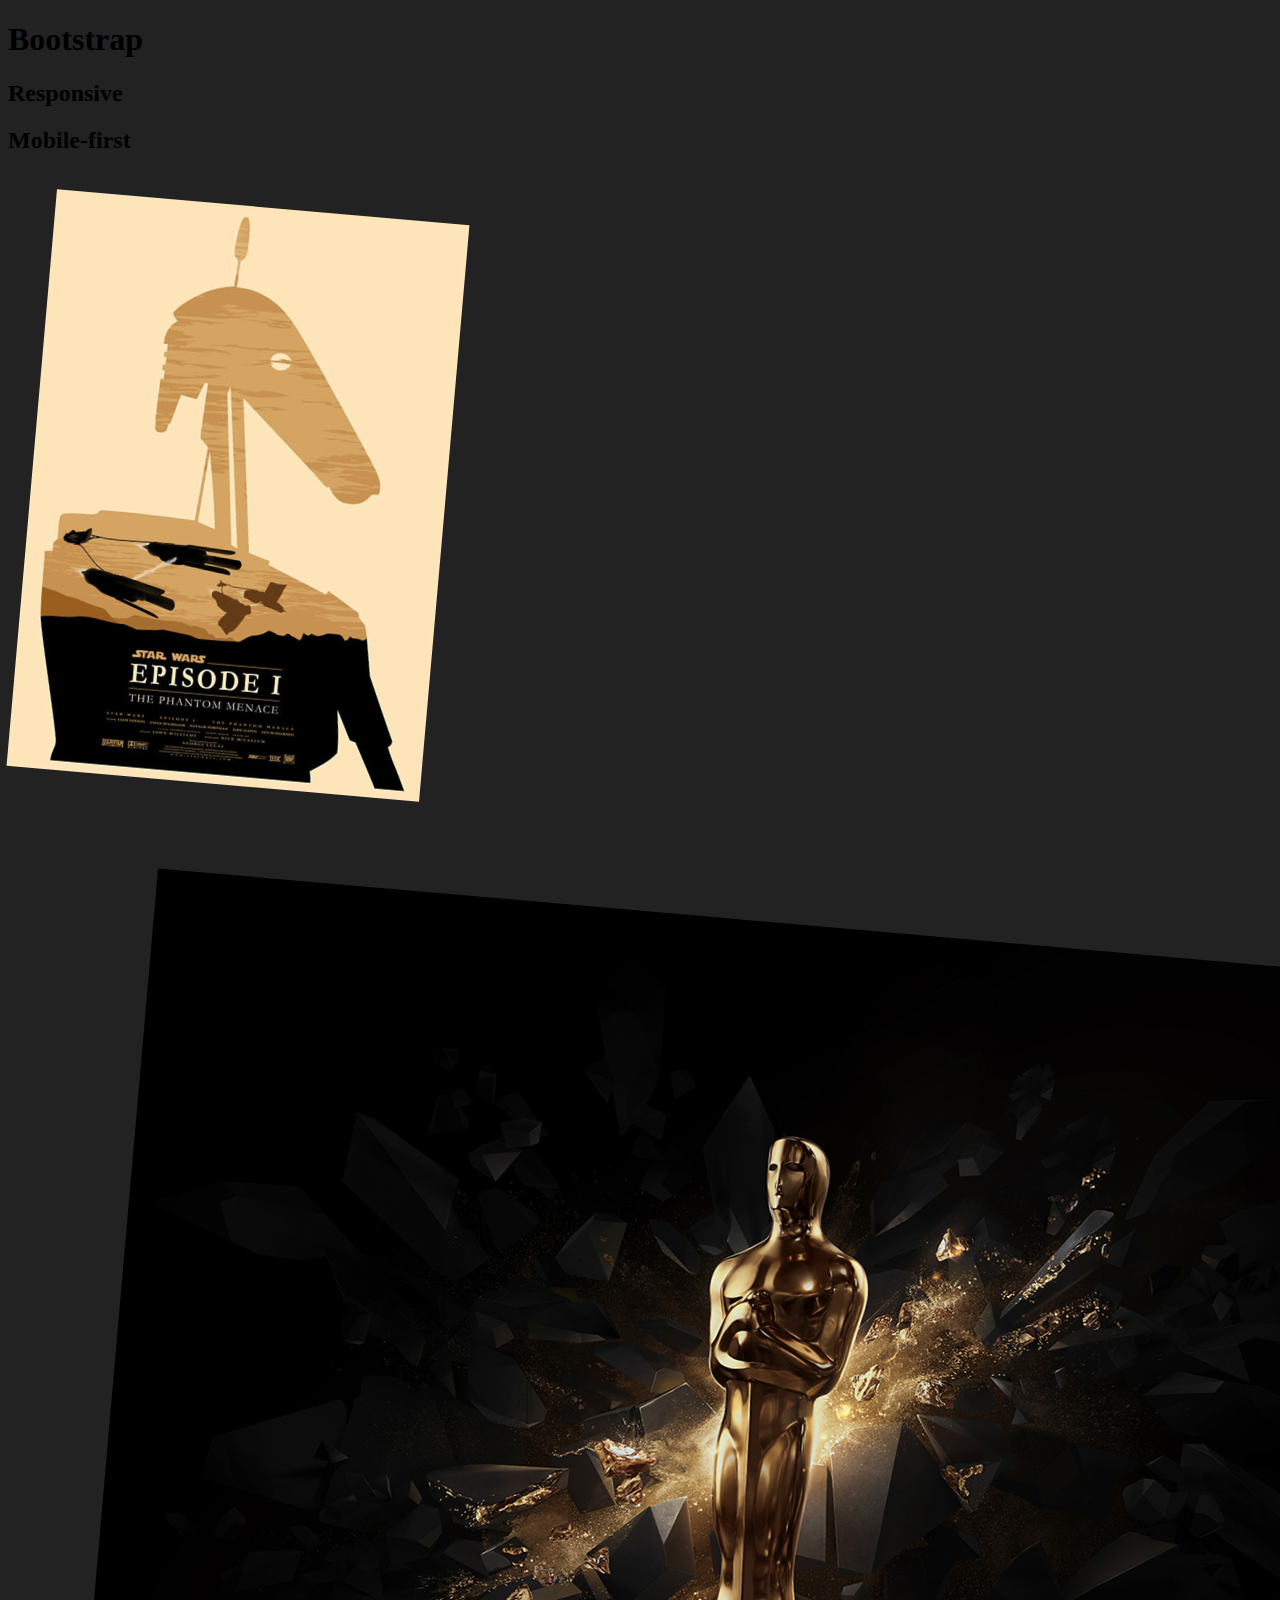
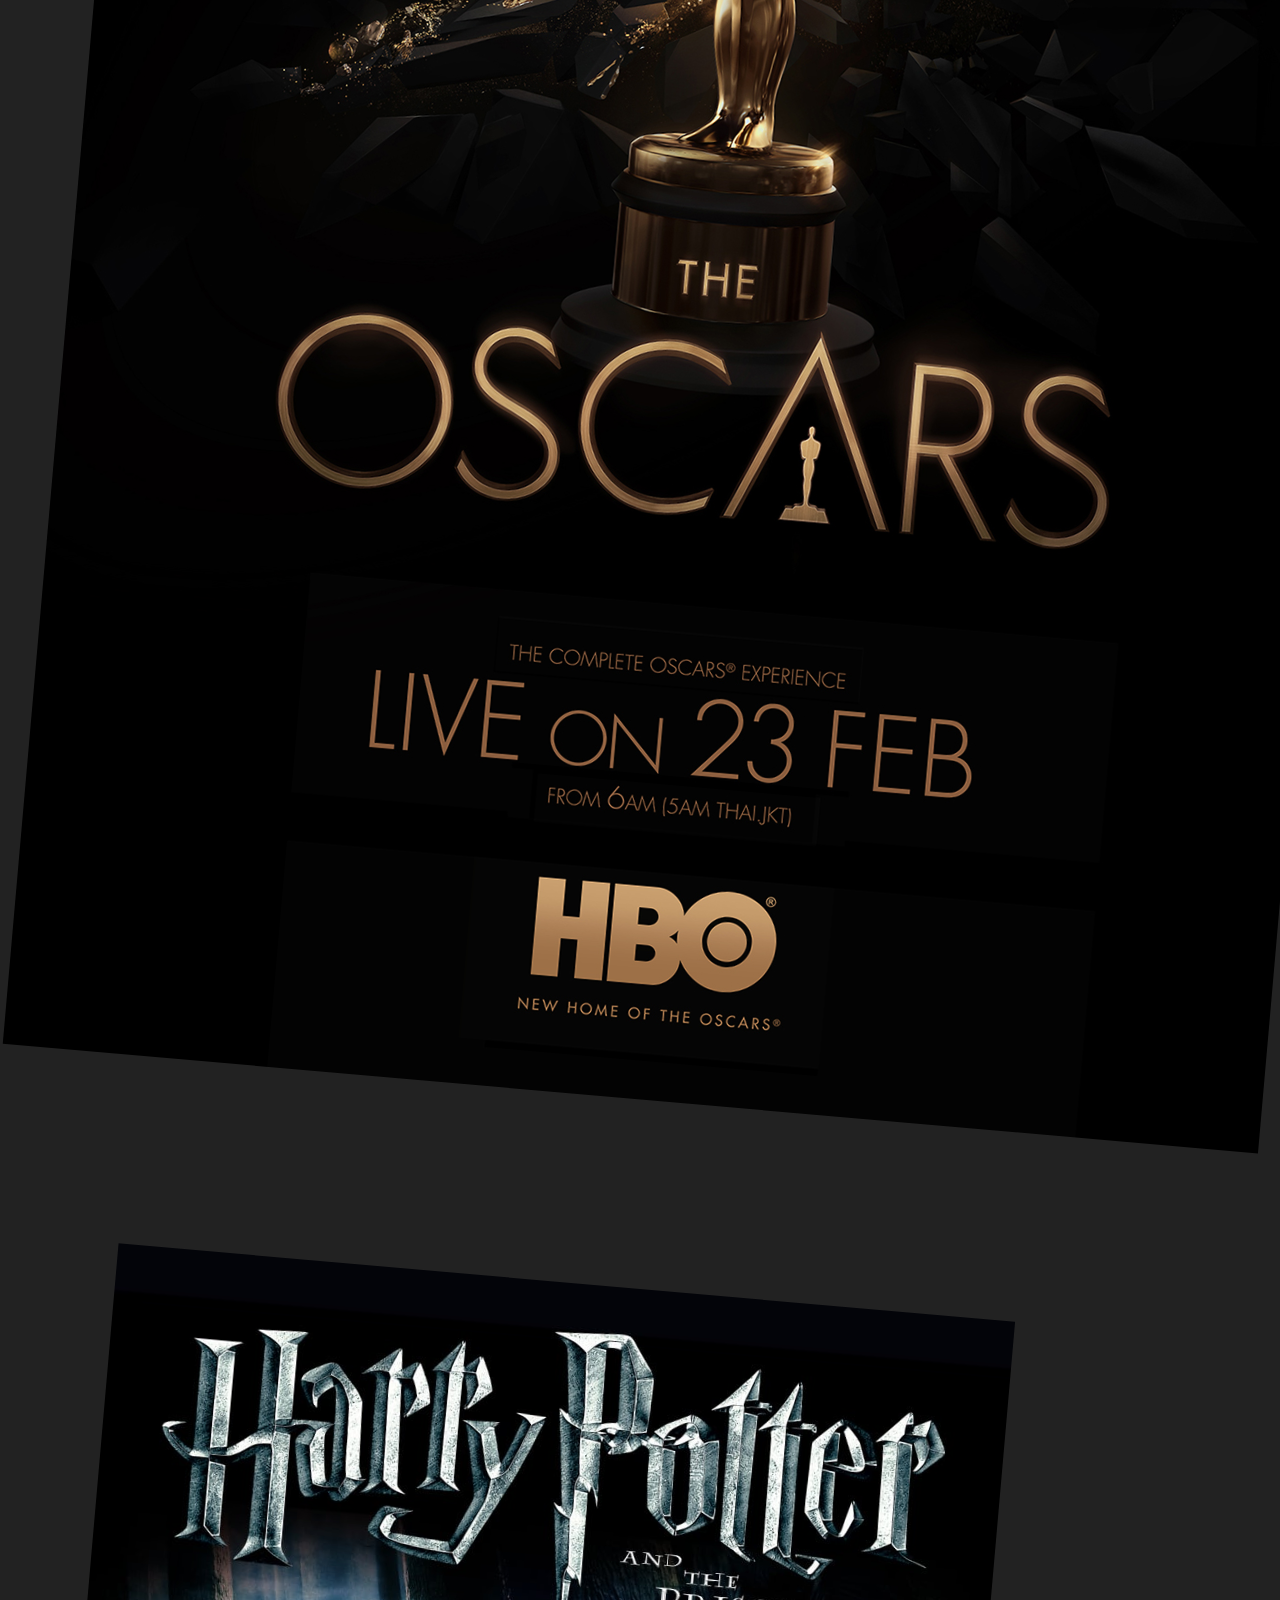
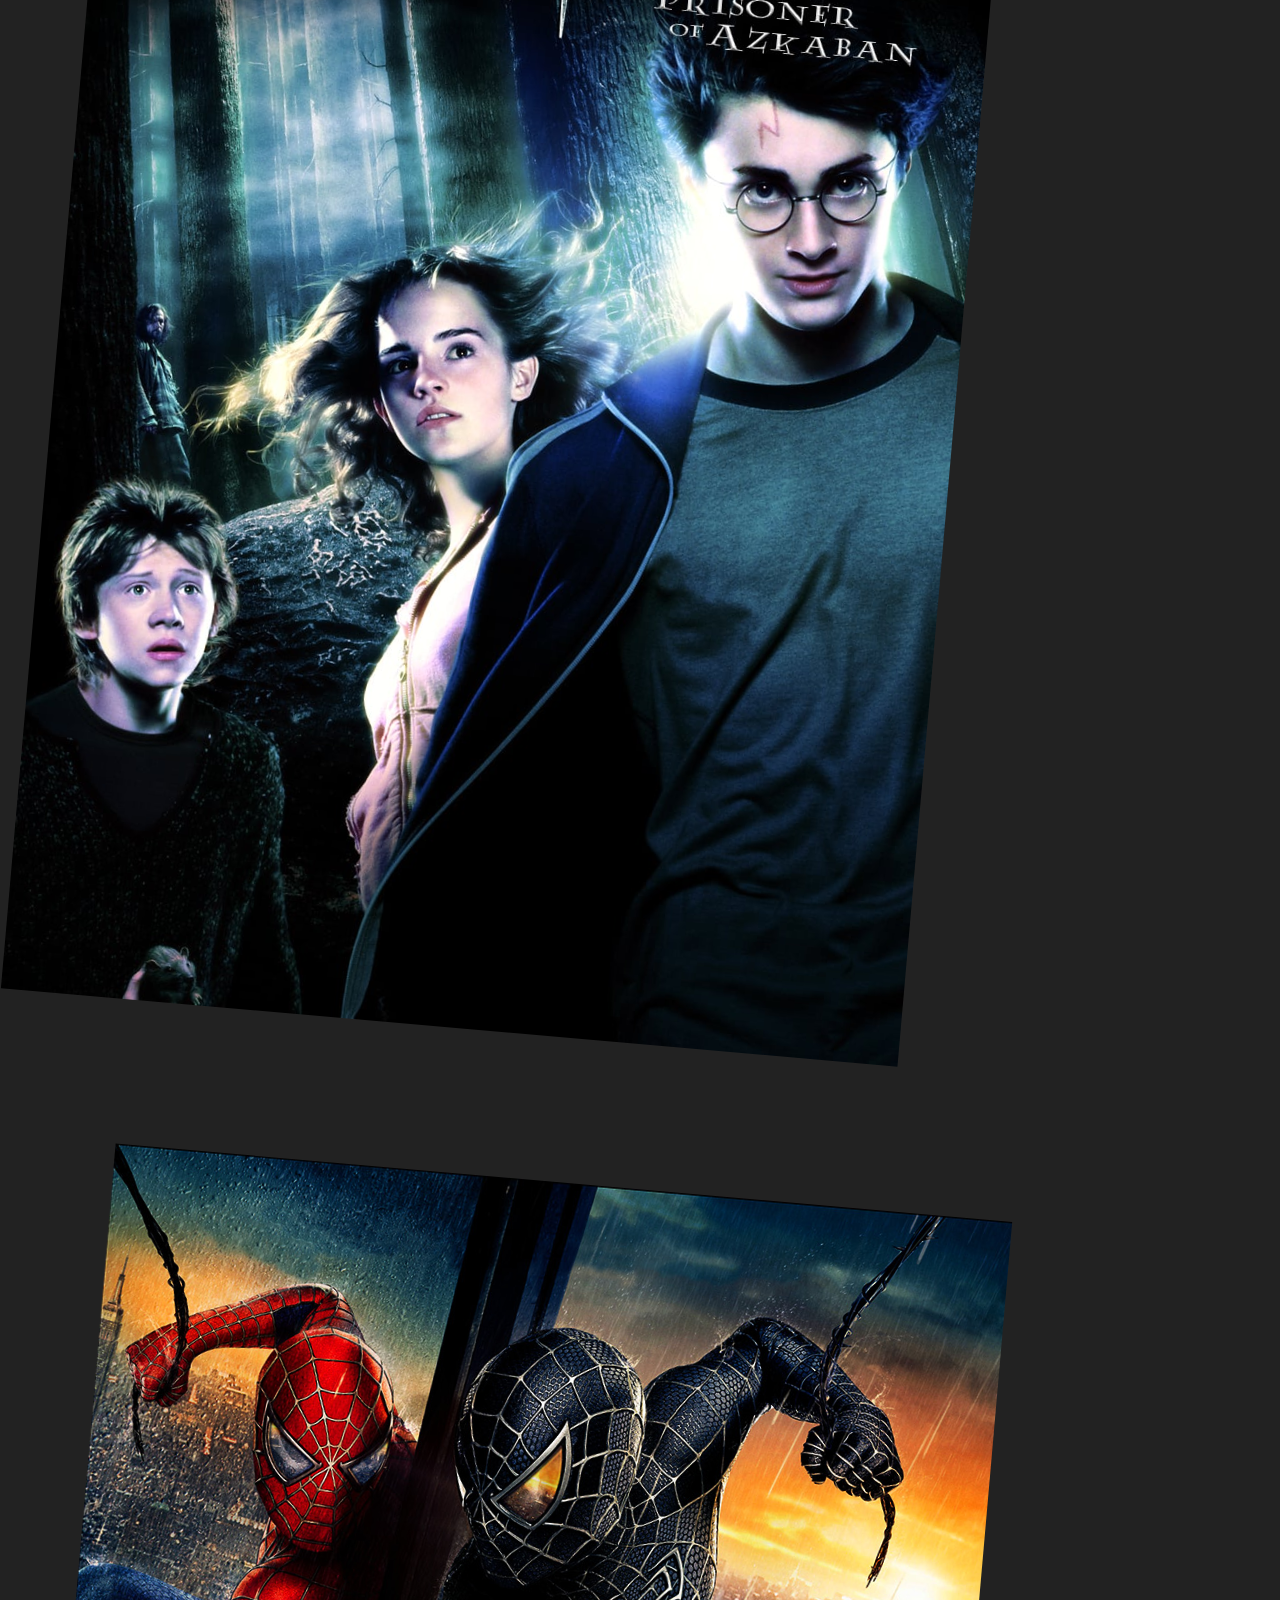
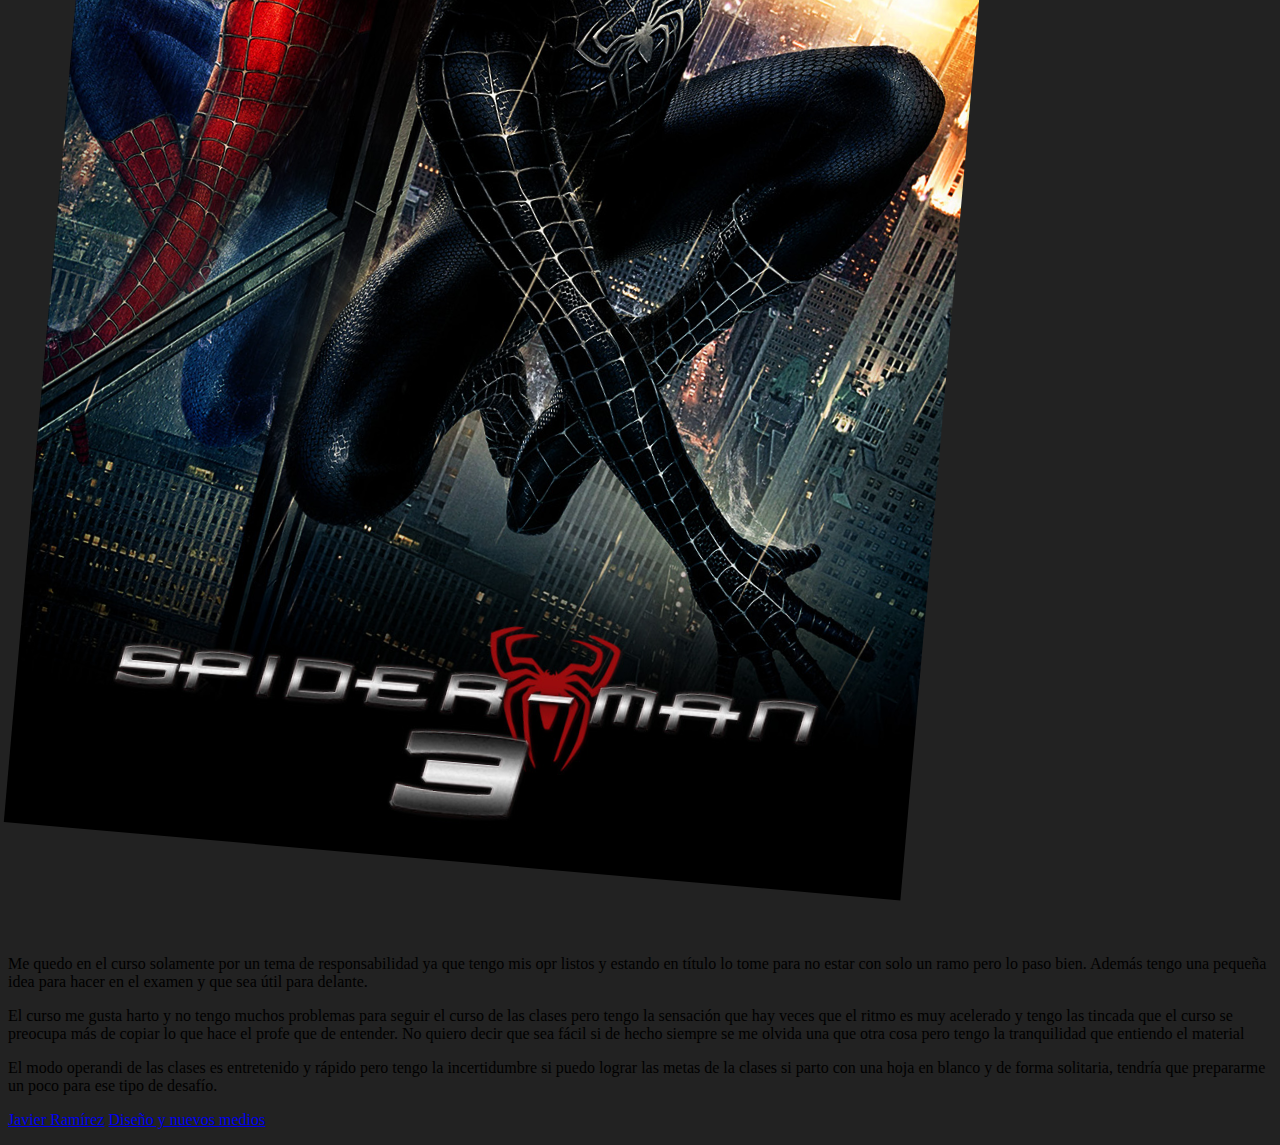
<file: index.html>
<!DOCTYPE html>
<html lang="es">
    <head>
        <meta charset="utf-8" />
        <meta name="viewport" content="width=device-width, initial-scale=1" />
        <meta name="description" content="Diseño y nuevos medios, segunda versión remota">
        <link href="https://cdn.jsdelivr.net/npm/bootstrap@5.0.0-beta1/dist/css/bootstrap.min.css" rel="stylesheet" integrity="sha384-giJF6kkoqNQ00vy+HMDP7azOuL0xtbfIcaT9wjKHr8RbDVddVHyTfAAsrekwKmP1" crossorigin="anonymous" />
        <link href="style.css" rel="stylesheet" />
        <title>DNO037vR2 &#127959;</title>
    </head>
    <body>

        <header class="container-fluid">
            <div class="row">
                <div class="col text-center"><h1 class="fs-4 pt-4 text-white">Bootstrap</h1></div>
                <div class="col text-center"><h2 class="fs-5 pt-4 text-white-50">Responsive</h2></div>
                <div class="col text-center"><h2 class="fs-5 pt-4 text-white-50">Mobile-first</h2></div>
            </div>
        </header>

        <aside class="container-fluid">
            <div class="row pt-4 pb-5 mx-5">
                <div class="col-sm-6 col-lg-3 p-4">
                    <a target="_blank" href="remake/index.html" rel="noopener noreferrer">
                        <img src="remake/images/star_wars_episode_1_poster.png" class="shadow img-fluid" onmousemove="primeraRevista()" onmouseleave="nada()" />
                    </a>
                </div>
                <div class="col-sm-6 col-lg-3 p-4">
                    <a target="_blank" href="https://mirkogonzalez.github.io/clase-10/remake/" rel="noopener noreferrer">
                        <img src="images/descarga3.jpg" class="shadow img-fluid" onmousemove="segundaRevista()" onmouseleave="nada()" />
                    </a>
                </div>
                <div class="col-sm-6 col-lg-3 p-4">
                    <a target="_blank" href="https://lunalaffx.github.io/DNO037-clase10/remake/" rel="noopener noreferrer">
                        <img src="images/descarga2.jpg" class="shadow img-fluid" onmousemove="terceraRevista()" onmouseleave="nada()" />
                    </a>
                </div>
                <div class="col-sm-6 col-lg-3 p-4">
                    <a target="_blank" href="https://bbhip.github.io/dno-nuevos-medios-10/remake/index.html" rel="noopener noreferrer">
                        <img src="images/descarga.jpg" class="shadow img-fluid" onmousemove="cuartaRevista()" onmouseleave="nada()" />
                    </a>
                </div>
            </div>
        </aside>

        <main class="container-fluid bg-light">
            <div class="container">
                <div class="row">
                    <div class="col-10 col-sm-9 col-md-8 col-lg-7 mx-auto my-5">
                        <p class="lead">Me quedo en el curso solamente por un tema de responsabilidad ya que tengo mis opr listos y estando en título lo tome para no estar con solo un ramo pero lo paso bien. Además tengo una pequeña idea para hacer en el examen y que sea útil para delante.</p>

                        <p>El curso me gusta harto y no tengo muchos problemas para seguir el curso de las clases pero tengo la sensación que hay veces que el ritmo es muy acelerado y tengo las tincada que el curso se preocupa más de copiar lo que hace el profe que de entender. No quiero decir que sea fácil si de hecho siempre se me olvida una que otra cosa pero tengo la tranquilidad que entiendo el material</p>

                        <p>El modo operandi de las clases es entretenido y rápido pero tengo la incertidumbre si puedo lograr las metas de la clases si parto con una hoja en blanco y de forma solitaria, tendría que prepararme un poco para ese tipo de desafío.</p>
                    </div>
                </div>
            </div>
        </main>
        
        <footer class="container">
            <div class="row">
                <div class="col-10 col-sm-9 col-md-8 col-lg-7 mx-auto pt-4 pb-2">
                    <p class="text-white small d-flex justify-content-between align-items-center"><a href="https://rama2432.github.io/DNO-clase10/" class="link-light">Javier Ramírez</a> <a href="https://github.com/profesorfaco/dno037-2021/tree/main/clase-10" class="link-light">Diseño y nuevos medios</a></p>
                </div>
            </div>
        </footer>
        <script src="https://cdn.jsdelivr.net/npm/bootstrap@5.0.0-beta1/dist/js/bootstrap.bundle.min.js" integrity="sha384-ygbV9kiqUc6oa4msXn9868pTtWMgiQaeYH7/t7LECLbyPA2x65Kgf80OJFdroafW" crossorigin="anonymous"></script>
        <script src="script.js"></script>
    </body>
</html>
</file>
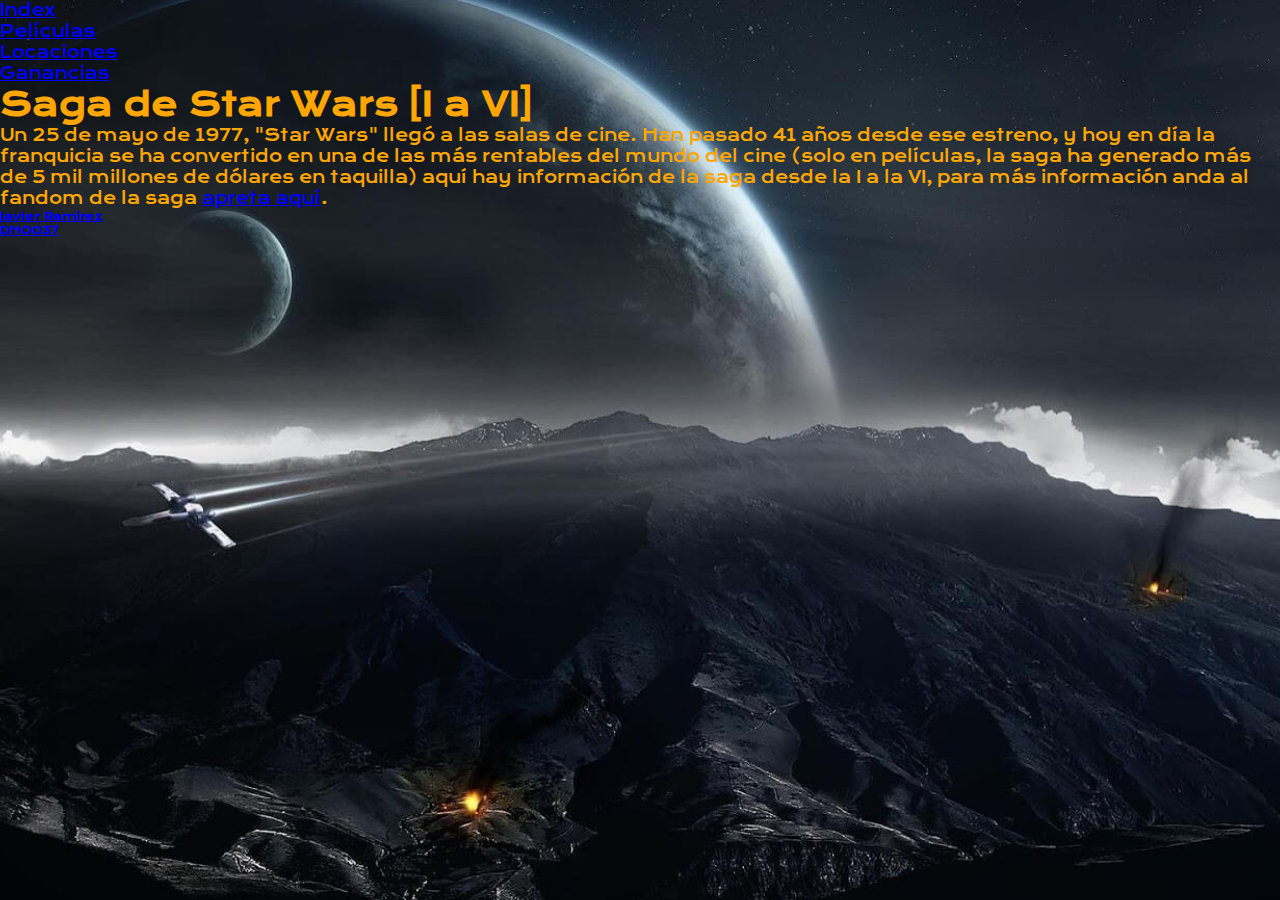
<file: remake/index.html>
<!DOCTYPE html>
<html lang="es">
    <head>
        <meta charset="utf-8" />
        <meta name="viewport" content="width=device-width, initial-scale=1" />
        <meta name="description" content="Diseño y nuevos medios, segunda versión remota" />
        <link href="https://cdn.jsdelivr.net/npm/bootstrap@5.0.0-beta1/dist/css/bootstrap.min.css" rel="stylesheet" integrity="sha384-giJF6kkoqNQ00vy+HMDP7azOuL0xtbfIcaT9wjKHr8RbDVddVHyTfAAsrekwKmP1" crossorigin="anonymous" />
        <link href="style2.css" rel="stylesheet" />
        <title>EVALUACIÓN Nº2 &#127909;</title>
    </head>
    <body class="portada">

        <nav class="navbar navbar-expand-lg ">
            <div class="container-fluid">
            <div class="collapse navbar-collapse">
                <ul class="navbar-nav mx-auto gx-5">
                  <li class="nav-item "> <a class="nav-link text-secondary" href="index.html">Index</a></li>
                  <li class="nav-item "> <a class="nav-link text-white" href="peliculas.html">Películas</a> </li>
                  <li class="nav-item "> <a class="nav-link text-white" href="locaciones.html">Locaciones</a> </li>
                  <li class="nav-item "> <a class="nav-link text-white" href="ganancias.html">Ganancias</a> </li>
                </ul>
            </div>
            </div>
        </nav>

        <div class="container gap-5 mb-5">
            <div class="row"></div>

        </div>
        <header class="container d-flex pt-5 mb-5 gap-5 ">
                <div class="container py-4 mb-5">  
                    <class class="col-12 mx-auto py-3 ">
                        <h1> Saga de Star Wars [I a VI]</h1> </class>
                        <p>Un 25 de mayo de 1977, "Star Wars" llegó a las salas de cine. Han pasado 41 años desde ese estreno, y hoy en día la franquicia se ha convertido en una de las más rentables del mundo del cine (solo en películas, la saga ha generado más de 5 mil millones de dólares en taquilla) aquí hay información de la saga desde la I a la VI, para más información anda al fandom de la saga <a href="https://starwars.fandom.com/es/wiki/Portada" class="link-light">apreta aquí</a>.</p>
                </div>
        </header>

        <footer class="text-center mb-1">
            <section class="">
              <div class="container text-center text-md-start mt-2">
                <div class="row ">
                  <div class="col-md-2 col-lg-2 mx-auto mb-4">
                    <h6 class="text-uppercase fw-bold mb-4">
                      <a class="text-white-50" href="https://github.com/Rama2432/DNO-clase8">Javier Ramírez</a>
                    </h6>
                  </div>
                  <div class="col-md-2 col-lg-2 mx-auto mb-4">
                    <h6 class="text-uppercase fw-bold mb-4">
                      <a class="text-white-50" href="https://github.com/profesorfaco/dno037-2021/tree/main/clase-08">DNO037</a>
                    </h6>
                  </div>
                </div>
              </div>
            </section>
        </footer>
    </body>
</html>
</file>
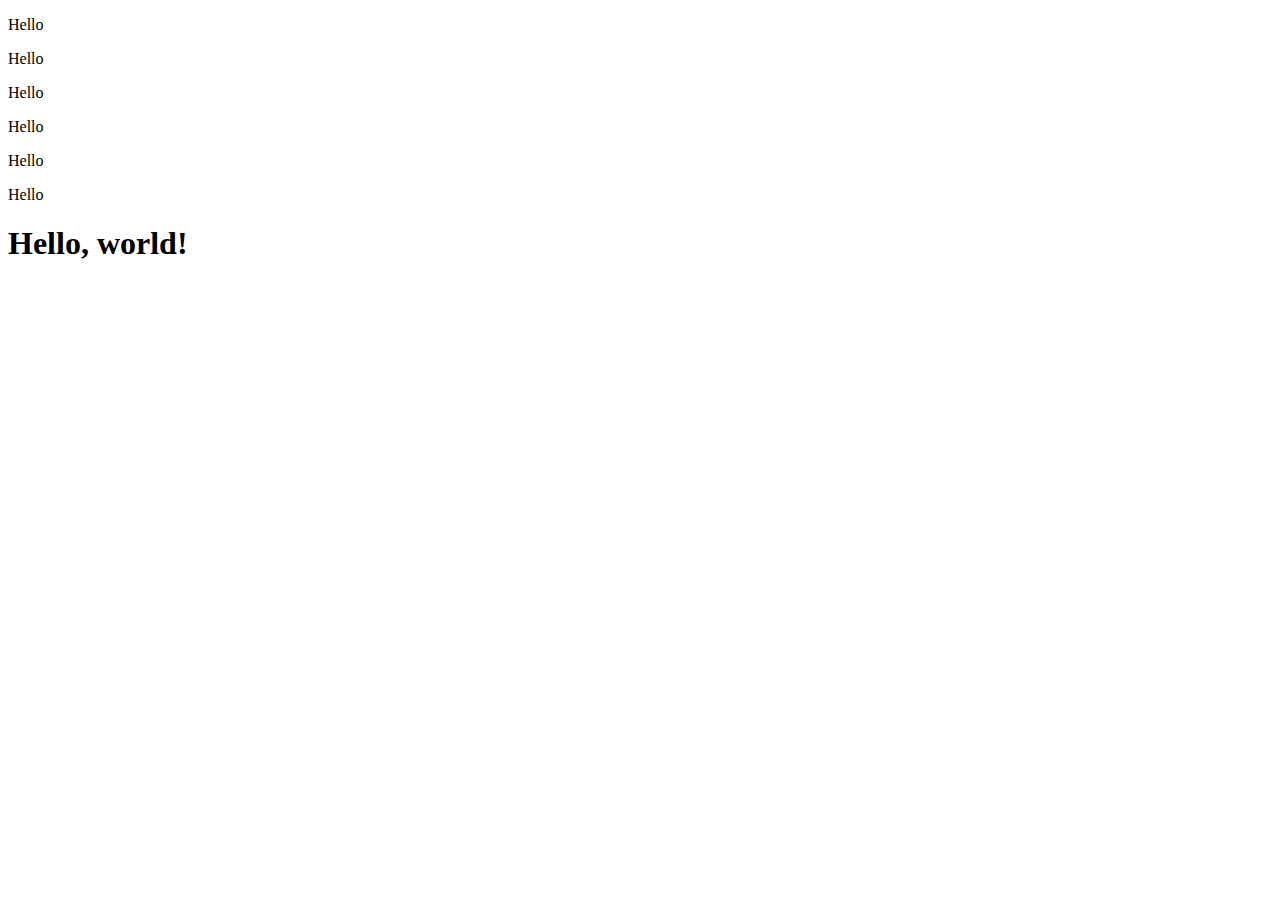
<file: Ej.html>
<!doctype html>
<html lang="es">
  <head>
    <!-- Required meta tags -->
    <meta charset="utf-8">
    <meta name="viewport" content="width=device-width, initial-scale=1">

    <!-- Bootstrap CSS -->
    <link href="https://cdn.jsdelivr.net/npm/bootstrap@5.0.1/dist/css/bootstrap.min.css" rel="stylesheet" integrity="sha384-+0n0xVW2eSR5OomGNYDnhzAbDsOXxcvSN1TPprVMTNDbiYZCxYbOOl7+AMvyTG2x" crossorigin="anonymous">

    <title>Hello, world!</title>
  </head>
  <body>
      <div class="container-fluid">
          <div class="row">
              <div class="col-6 col-sm-4 bg-primary">
                <p>Hello</p>
              </div>
              <div class="col-6 col-sm-4 bg-dark">
                <p class= "text-light">Hello</p>
                <p>Hello</p>
                <p>Hello</p>
                <p>Hello</p>
                <p class= "text-light">Hello</p>
            </div>
              
            </div>
        </div>



      <h1>Hello, world!</h1>

    <!-- Option 1: Bootstrap Bundle with Popper -->
    <script src="https://cdn.jsdelivr.net/npm/bootstrap@5.0.1/dist/js/bootstrap.bundle.min.js" integrity="sha384-gtEjrD/SeCtmISkJkNUaaKMoLD0//ElJ19smozuHV6z3Iehds+3Ulb9Bn9Plx0x4" crossorigin="anonymous"></script>

  </body>
</html>
</file>
<file: style.css>
@charset "UTF-8";

* {
    transition: all ease 0.5s;
}
:hover {
    transition: all ease 0.5s;
}
body {
    background: #222;
}
aside img {
    transform: rotate(5deg) scale(0.9);
}
aside img:hover {
    transform: rotate(0) scale(1);
}
</file>
<file: remake/style2.css>
@charset "UTF-8";
@import url('https://fonts.googleapis.com/css2?family=Krona+One&display=swap');


:root{
    --fondo: rgb(49, 49, 49);
    --figura: rgb(255, 166, 0);
}

.active{
    font-weight:15px ;
    color: white ;
    text-decoration: underline;
}

* {
    transition: all ease 0.5s;
    margin: 0;
    padding: 0;
}
:hover {
    transition: all ease 0.5s;
}
body {
    background: #222;
    font-family: 'Krona One', sans-serif, Helvetica, Arial;
    background: var(--fondo);
    color: var(--figura);
}

body.portada{
    background:var(--fondo) url('images/Fondo5.jpg') center;
    background-size: 130%;
    background-attachment: fixed;
}

/* para las páginas de locaciones y ganancias */

main div#mapa{
    margin:1%;
    width:98%;
    height:60vh;
}

main canvas#grafico{
    background:rgba(0, 0, 0, 0.459);
}
</file>
